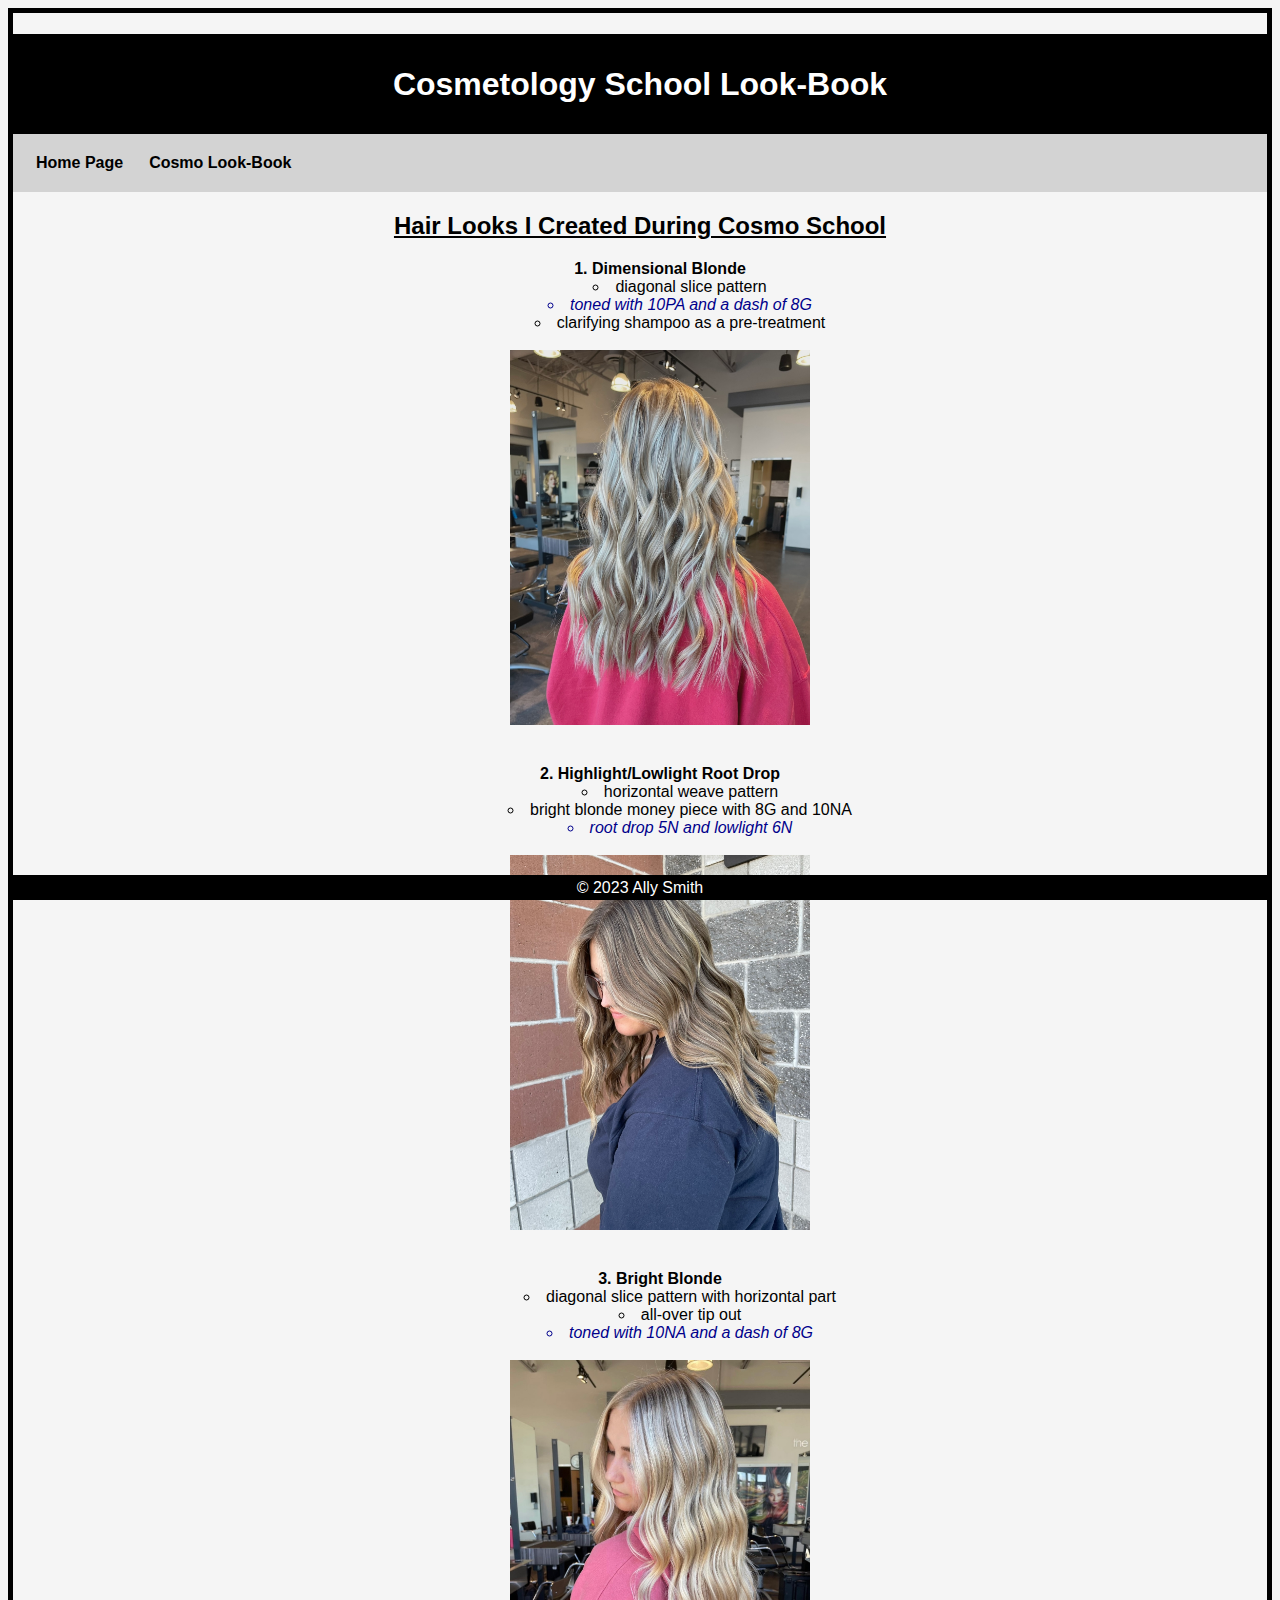
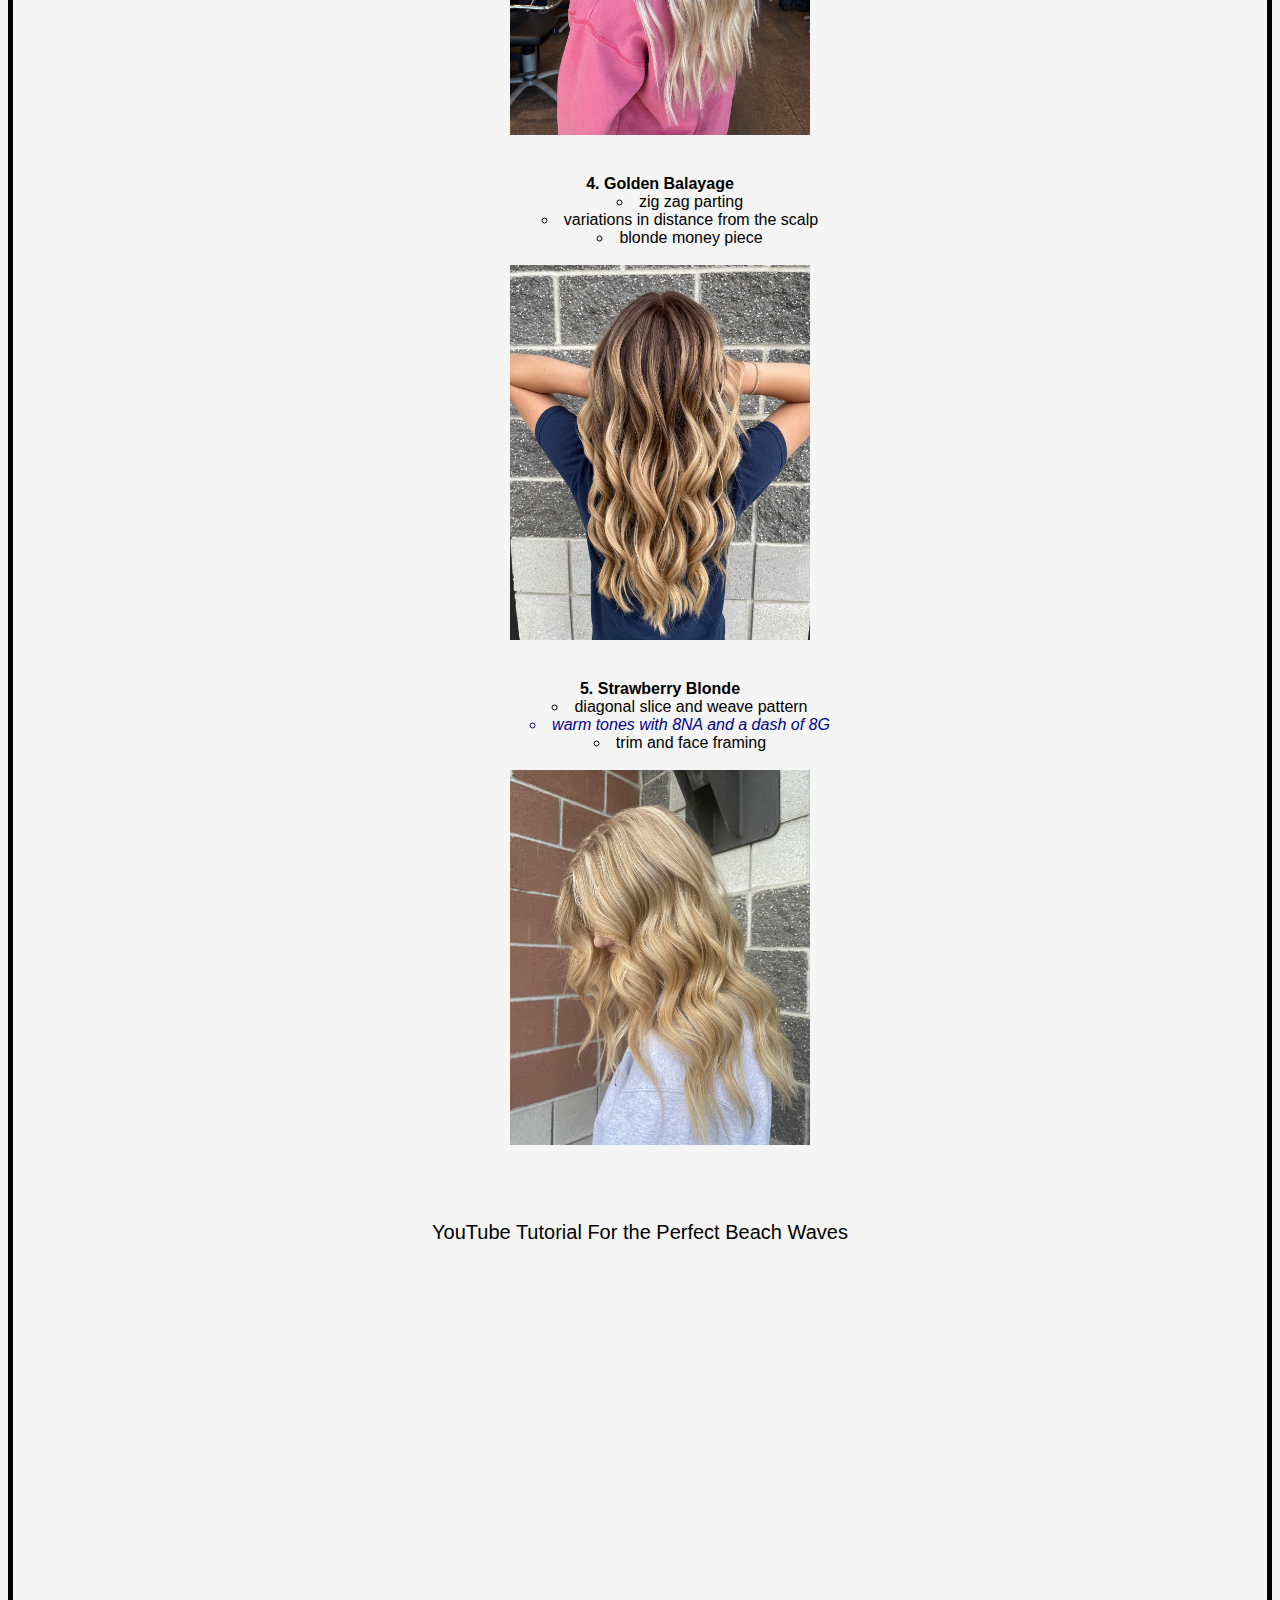
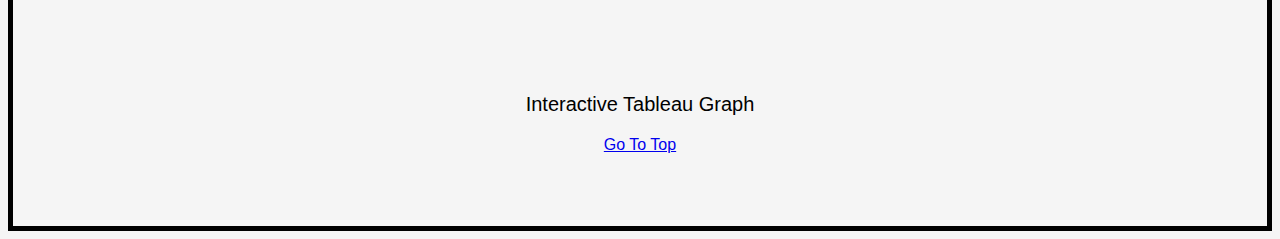
<file: cosmo.html>
<!DOCTYPE html>
<html lang="en">
<head>
    <meta charset="UTF-8">
    <meta http-equiv="X-UA-Compatible" content="IE=edge">
    <meta name="viewport" content="width=device-width, initial-scale=1.0">
    <title>Hair Look-Book</title>
    <link rel="stylesheet" type="text/css" href="css/cosmo.css">
</head>
<body>
    <div class="topText">
        <h1 id="top">Cosmetology School Look-Book</h1>
    </div>
    <nav> 
        <a href="./index.html">Home Page</a>
        <a href="#">Cosmo Look-Book</a>
    </nav>
    <div class="mainbody">
    <h2>Hair Looks I Created During Cosmo School</h2>
    <ol>
        <li class="header">Dimensional Blonde</li>
            <ul>
                <li>diagonal slice pattern</li>
                <li class="formula">toned with 10PA and a dash of 8G</li>
                <li>clarifying shampoo as a pre-treatment</li>
            </ul>
            <br>
            <img src="assets/img/IMG_E4179.JPG" alt="dimesional blonde" width="300">
            <br>
            <br>
            <br>
        <li class="header">Highlight/Lowlight Root Drop</li>
            <ul>
                <li>horizontal weave pattern</li>
                <li>bright blonde money piece with 8G and 10NA</li>
                <li class="formula">root drop 5N and lowlight 6N</li>
            </ul>
            <br>
            <img src="assets/img/IMG_E4185.JPG" alt="highlight/lowlight root drop" width="300">
            <br>
            <br>
            <br>
        <li class="header">Bright Blonde</li>
            <ul>
                <li>diagonal slice pattern with horizontal part</li>
                <li>all-over tip out</li>
                <li class="formula">toned with 10NA and a dash of 8G</li>
            </ul>
            <br>
            <img src="assets/img/IMG_E4183.JPG" alt="bright blonde" width="300">
            <br>
            <br>
            <br>
        <li class="header">Golden Balayage</li>
            <ul>
                <li>zig zag parting</li>
                <li>variations in distance from the scalp</li>
                <li>blonde money piece</li>
            </ul>
            <br>
            <img src="assets/img/IMG_E4178.JPG" alt="golden balayage" width="300">
            <br>
            <br>
            <br>
        <li class="header">Strawberry Blonde</li>
            <ul>
                <li>diagonal slice and weave pattern</li>
                <li class="formula">warm tones with 8NA and a dash of 8G</li>
                <li>trim and face framing</li>
            </ul>
            <br>
            <img src="assets/img/IMG_E4180.JPG" alt="strawberry blonde" width="300">
    </ol>
    <br>
    <br>
    <p>YouTube Tutorial For the Perfect Beach Waves</p>
    <iframe width="560" height="315" src="https://www.youtube.com/embed/SxyastlHKE0" title="YouTube video player" frameborder="0" allow="accelerometer; autoplay; clipboard-write; encrypted-media; gyroscope; picture-in-picture; web-share" allowfullscreen>
    </iframe>
    <br>
    <br>
    <br>
    <br>
    <br>
    <br>
    <p>Interactive Tableau Graph</p>
    <div class='tableauPlaceholder' id='viz1682467513264' style='position: relative'><noscript><a href='#'><img alt='Is Your County Obese?                            Select your county to see how it compares with other counties in the country                         ' src='https:&#47;&#47;public.tableau.com&#47;static&#47;images&#47;co&#47;cosmodashboard&#47;Obesity&#47;1_rss.png' style='border: none' /></a></noscript><object class='tableauViz'  style='display:none;'><param name='host_url' value='https%3A%2F%2Fpublic.tableau.com%2F' /> <param name='embed_code_version' value='3' /> <param name='site_root' value='' /><param name='name' value='cosmodashboard&#47;Obesity' /><param name='tabs' value='no' /><param name='toolbar' value='yes' /><param name='static_image' value='https:&#47;&#47;public.tableau.com&#47;static&#47;images&#47;co&#47;cosmodashboard&#47;Obesity&#47;1.png' /> <param name='animate_transition' value='yes' /><param name='display_static_image' value='yes' /><param name='display_spinner' value='yes' /><param name='display_overlay' value='yes' /><param name='display_count' value='yes' /><param name='language' value='en-US' /><param name='filter' value='publish=yes' /></object></div>                <script type='text/javascript'>                    var divElement = document.getElementById('viz1682467513264');                    var vizElement = divElement.getElementsByTagName('object')[0];                    if ( divElement.offsetWidth > 800 ) { vizElement.style.width='100%';vizElement.style.height=(divElement.offsetWidth*0.75)+'px';} else if ( divElement.offsetWidth > 500 ) { vizElement.style.width='100%';vizElement.style.height=(divElement.offsetWidth*0.75)+'px';} else { vizElement.style.width='100%';vizElement.style.height='877px';}                     var scriptElement = document.createElement('script');                    scriptElement.src = 'https://public.tableau.com/javascripts/api/viz_v1.js';                    vizElement.parentNode.insertBefore(scriptElement, vizElement);                </script>
    </div>
    <a href="#top">Go To Top</a>
    <br>
    <br>
    <br>
    <br>
    <br>
    <div class="footer">
        &copy; 2023 Ally Smith
    </div>
</body>
</html>
</file>
<file: css/cosmo.css>
h2{
    text-decoration: underline;
}

.header{
    font-weight: bold;
}

.formula{
    font-style: italic;
    color:darkblue;
}

body{
    background-color: whitesmoke;
    font-family: 'Trebuchet MS', 'Lucida Sans Unicode', 'Lucida Grande', 'Lucida Sans', Arial, sans-serif;
    border: 5px solid black;
    text-align: center;
}

p{
    font-size: 20px;
}

ol{
    list-style-position: inside;
}

ul{
    list-style-position: inside;
}

.topText{
    height: 100px;
    background-color: black;
    color: white;
    line-height: 100px;
}

.mainbody{
    background-color: whitesmoke;
}

.footer{
    height:25px;
    background-color: black;
    color: white;
    position: fixed;
    bottom: 0px;
    right: 8px;
    left: 8px;
    line-height: 25px;
}

nav{
    background-color: lightgray;
    padding: 10px;
    overflow: hidden;
}

nav a{
    float: left;
    color: black;
    font-family: 'Trebuchet MS', 'Lucida Sans Unicode', 'Lucida Grande', 'Lucida Sans', Arial, sans-serif;
    padding: 10px 13px;
    text-decoration: none;
    font-size: 16px;
    font-weight: bold;
}

nav a:hover{
    background-color: #ccc;
}
</file>
